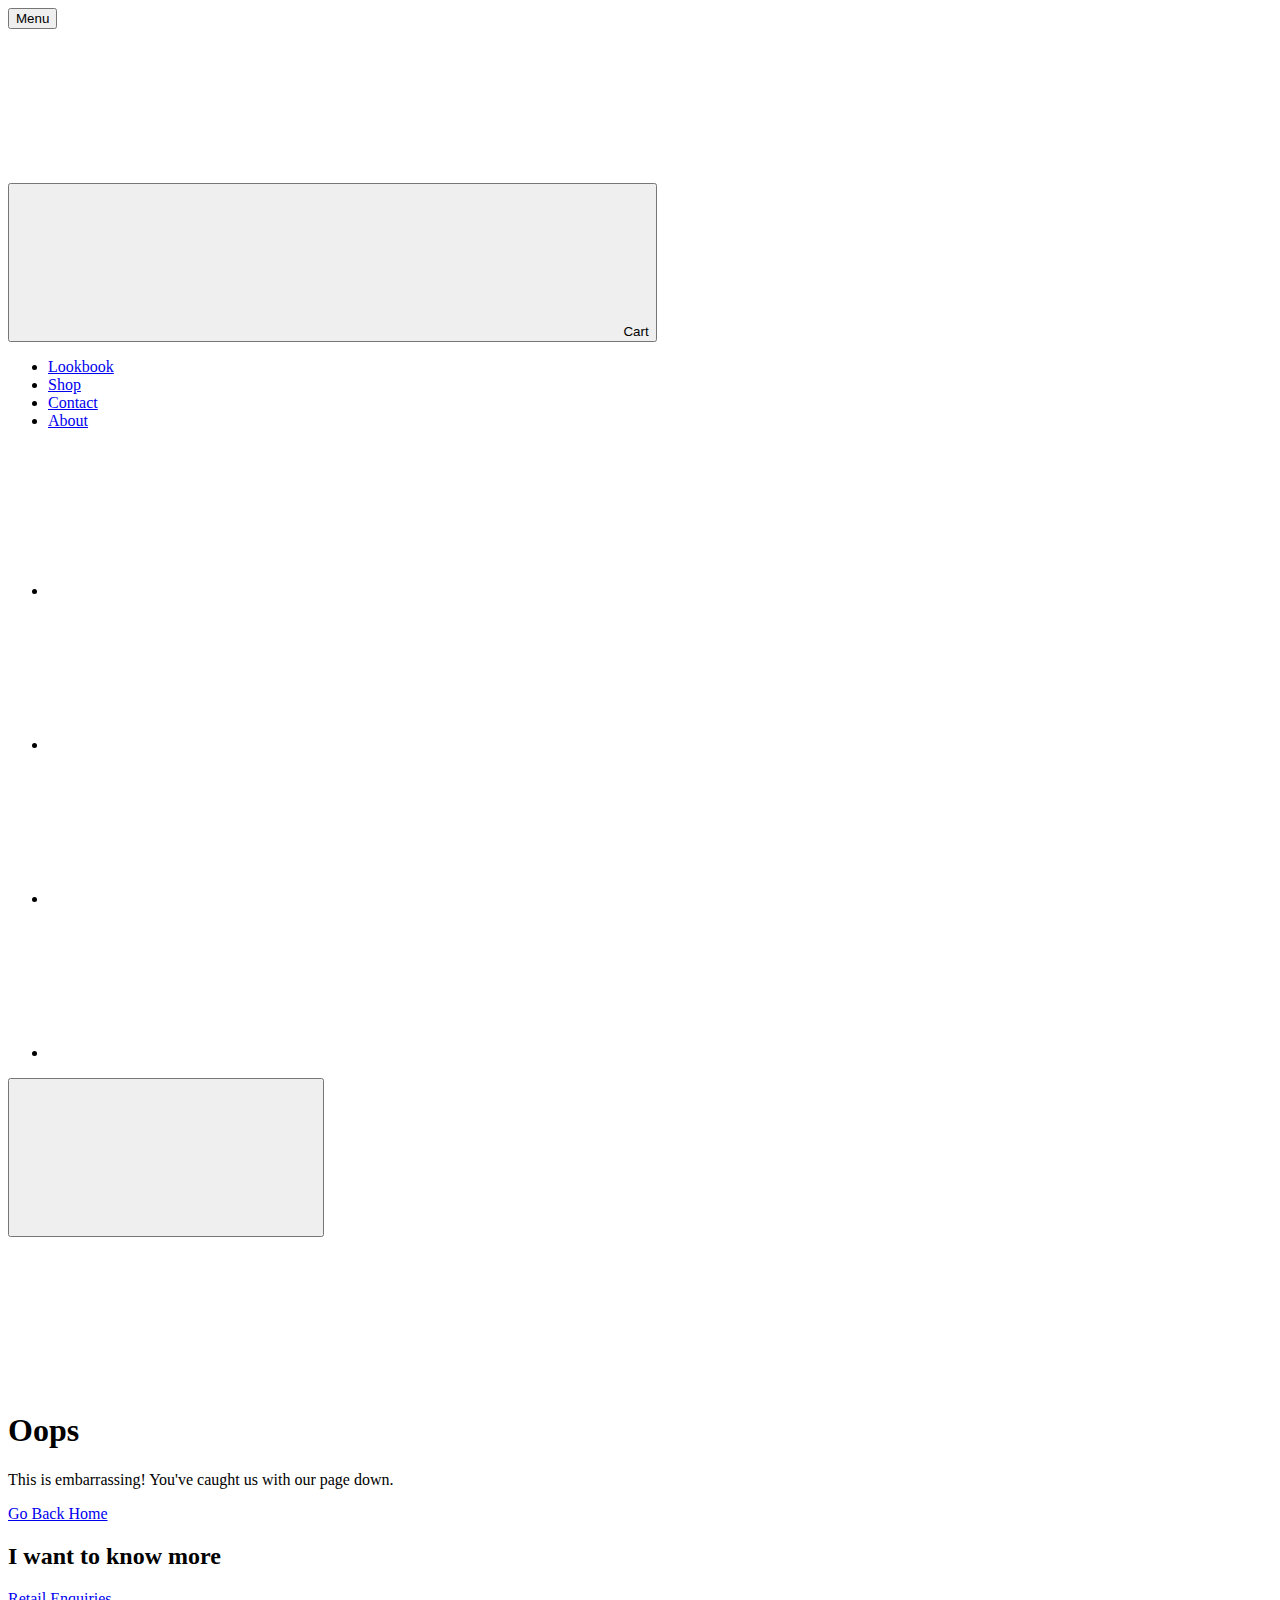
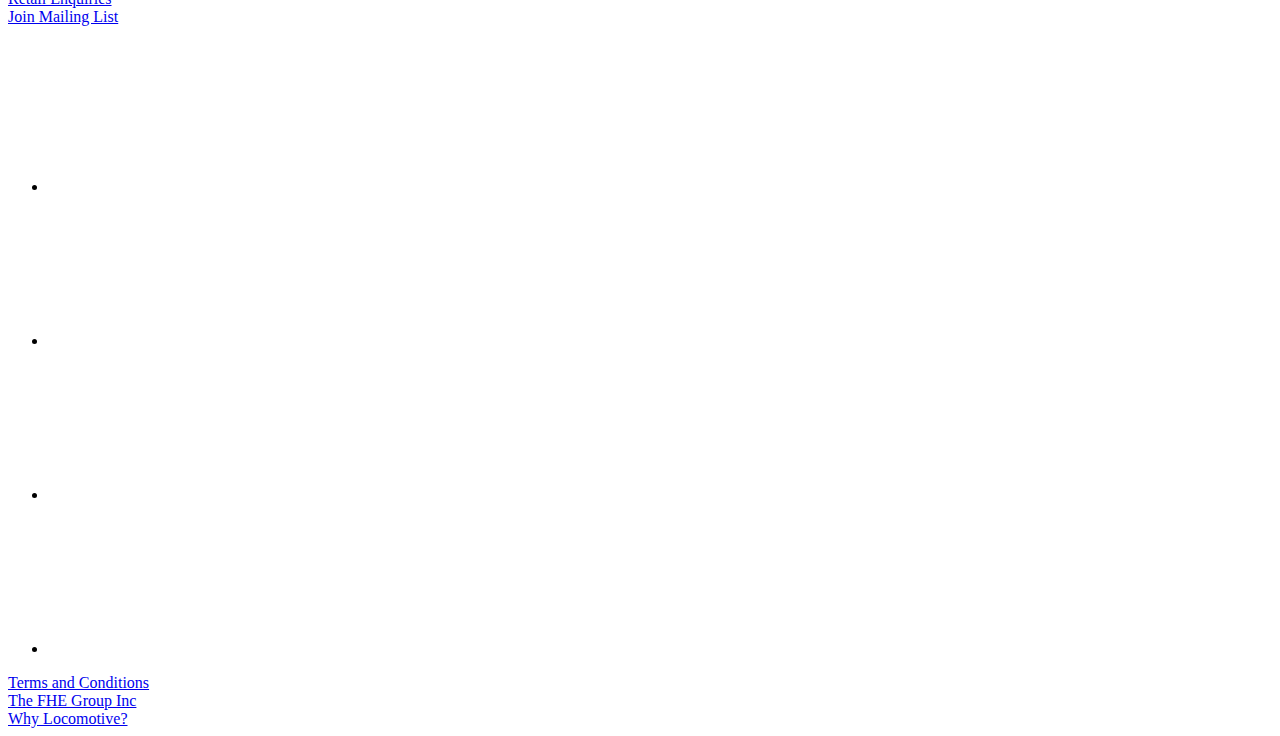
<file: api/jsonp/index.html>
<HTML>
<!-- Created by HTTrack Website Copier/3.49-2 [XR&CO'2014] -->

<!-- Mirrored from kvellhome.com/api/jsonp/ by HTTrack Website Copier/3.x [XR&CO'2014], Tue, 25 Dec 2018 06:58:11 GMT -->
<!-- Added by HTTrack --><meta http-equiv="content-type" content="text/html;charset=iso-8859-1" /><!-- /Added by HTTrack -->
<HEAD>
<META HTTP-EQUIV="Content-Type" CONTENT="text/html;charset=UTF-8"><META HTTP-EQUIV="Refresh" CONTENT="0; URL=../jsonp.html"><TITLE>Page has moved</TITLE>
</HEAD>
<BODY>
<A HREF="../jsonp.html"><h3>Click here...</h3></A>
</BODY>
<!-- Created by HTTrack Website Copier/3.49-2 [XR&CO'2014] -->

<!-- Mirrored from kvellhome.com/api/jsonp/ by HTTrack Website Copier/3.x [XR&CO'2014], Tue, 25 Dec 2018 06:58:13 GMT -->
</HTML>
</file>
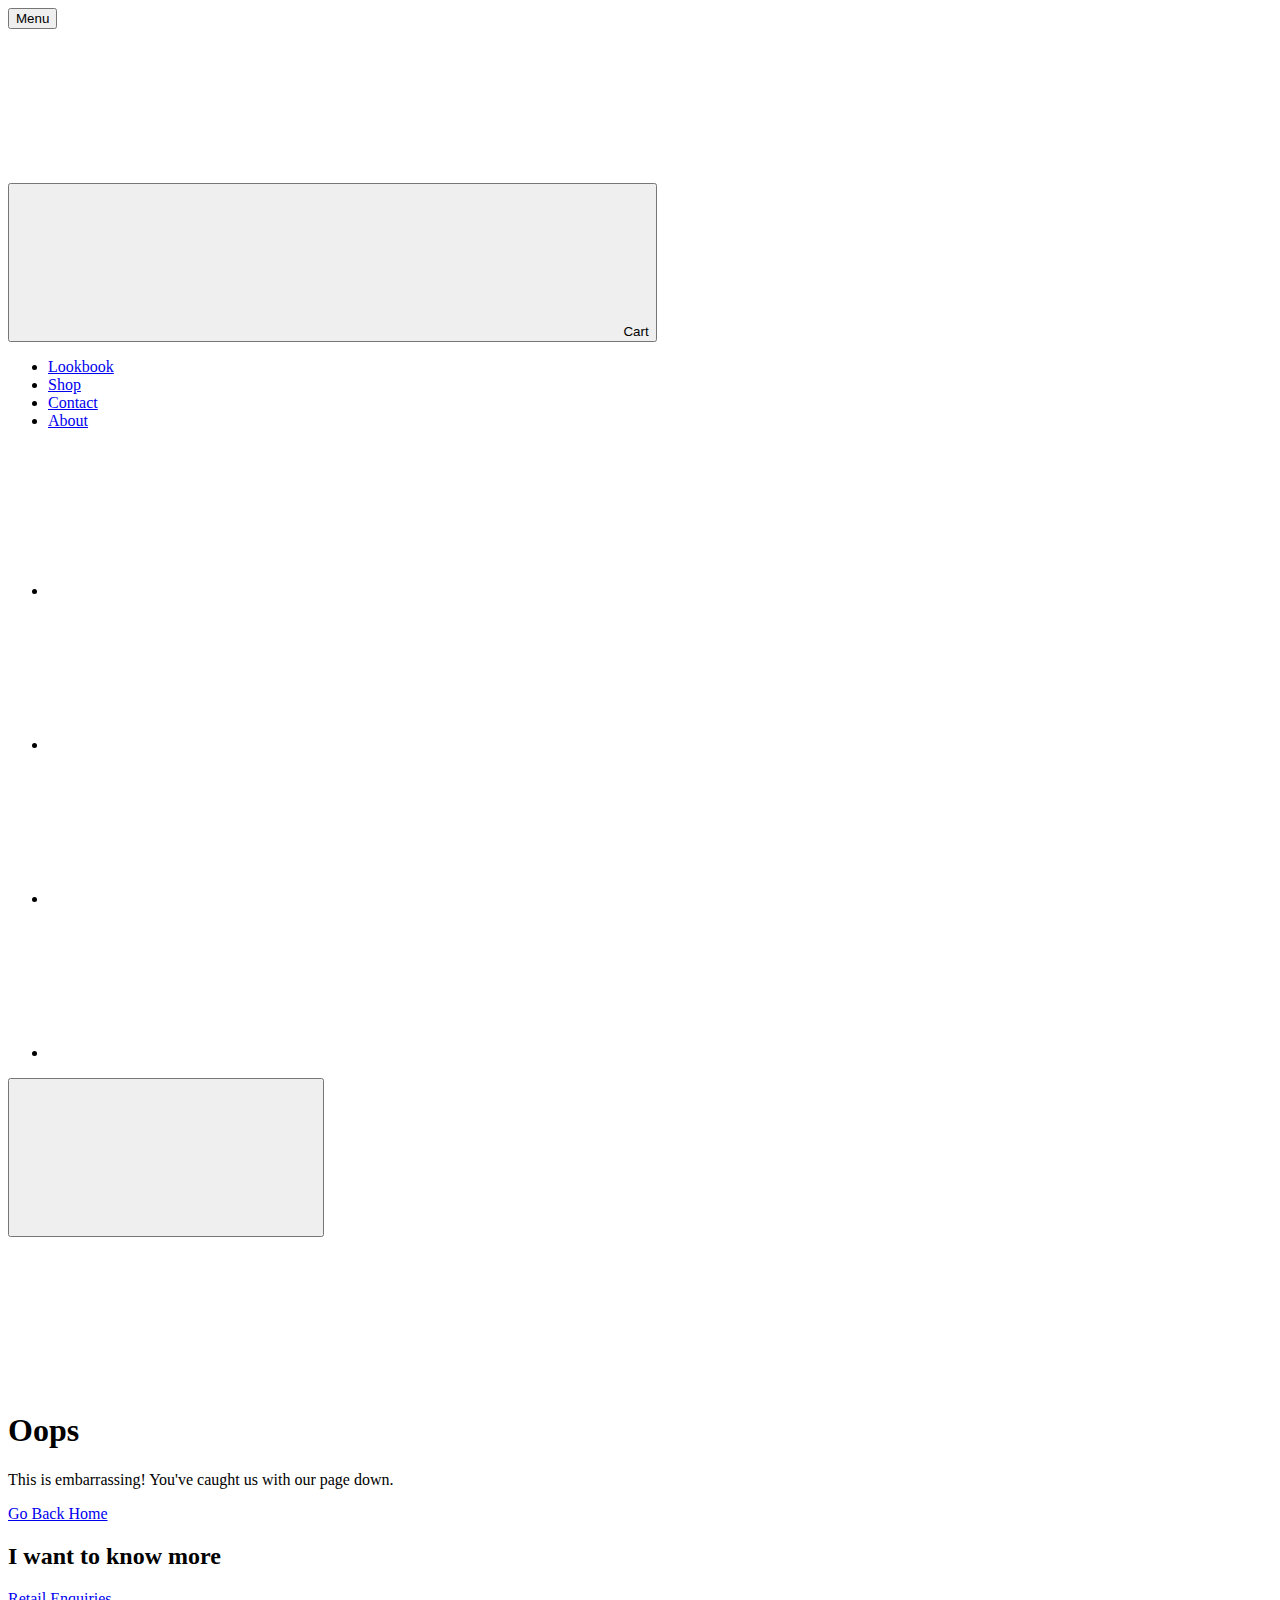
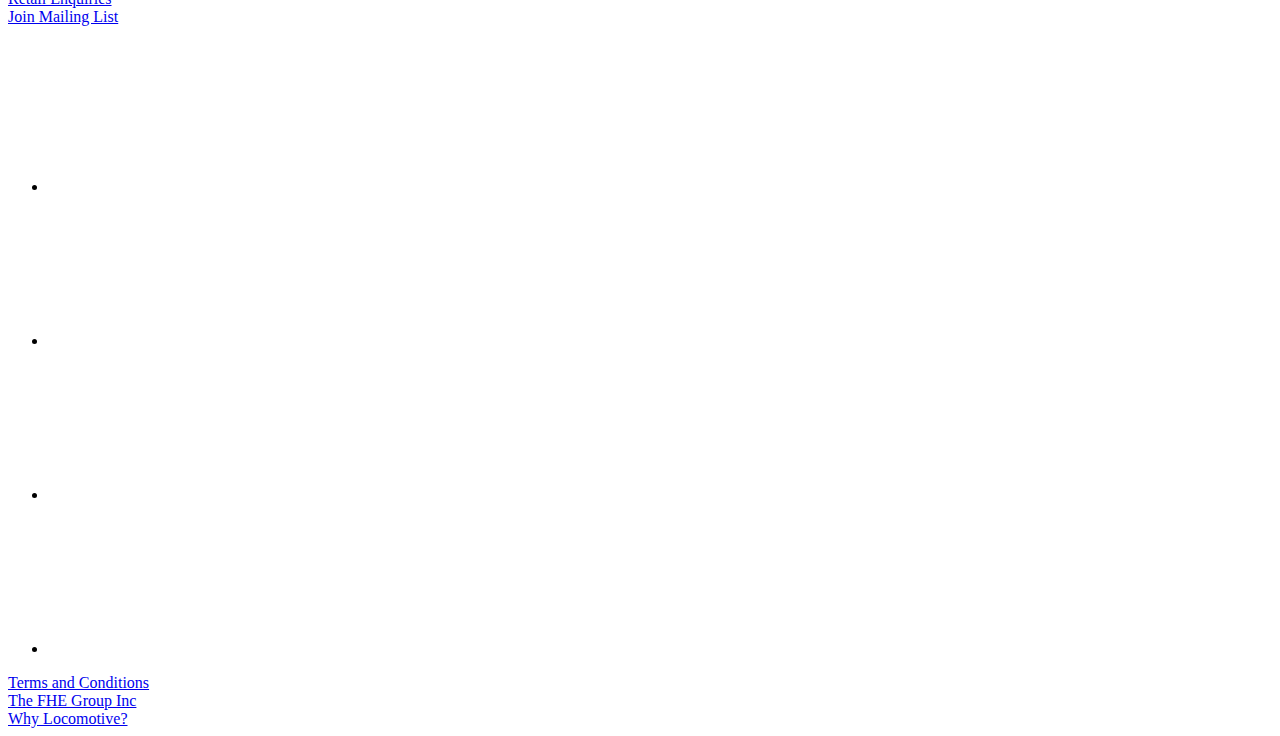
<file: api/jsonp.html>
<!doctype html>
<!--[if lte IE 9]>     <html lang="en" class="has-no-js" class="ie9"> <![endif]-->
<!--[if gt IE 9]><!--> <html lang="en" class="has-no-js"> <!--<![endif]-->
<head>
    <meta charset="UTF-8">

    <base href="https://kvellhome.com/">

    <title data-template="%title — Kvell">Oops — Kvell</title>
    
    <meta property="og:type"        content="website">
    <meta property="og:url"         content="https://kvellhome.com/">
    <meta property="og:site_name"   content="Kvell">
    <meta property="og:title"       content="Oops">
    <meta property="og:image"       content="https://kvellhome.com/assets/images/social/kvell.jpg">
    
    
    <meta property="twitter:card"        content="summary">
    <meta property="twitter:url"         content="https://kvellhome.com/">
    <meta property="twitter:title"       content="Oops">
    <meta property="twitter:image"       content="https://kvellhome.com/assets/images/social/kvell.jpg">

    <!-- Viewport -->
    <meta name="viewport" content="width=device-width, initial-scale=1">
    <meta name="HandheldFriendly" content="True">

    <!-- Theming -->
    <meta name="theme-color" content="#A0AEAA">

    <link rel="apple-touch-icon" sizes="180x180" href="/apple-touch-icon.png">
    <link rel="icon" type="image/png" href="https://kvellhome.com//assets/images/device/favicon-32x32.png" sizes="32x32">
    <link rel="icon" type="image/png" href="https://kvellhome.com//assets/images/device/favicon-16x16.png" sizes="16x16">
    <link rel="manifest" href="/manifest.json">
    <link rel="mask-icon" href="/safari-pinned-tab.svg" color="#000000">
    <meta name="theme-color" content="#000000">
    
    <link rel="stylesheet" href="/assets/styles/main.css?v=2.0">
    
    <script>
        (function(i,s,o,g,r,a,m){i['GoogleAnalyticsObject']=r;i[r]=i[r]||function(){
        (i[r].q=i[r].q||[]).push(arguments)},i[r].l=1*new Date();a=s.createElement(o),
        m=s.getElementsByTagName(o)[0];a.async=1;a.src=g;m.parentNode.insertBefore(a,m)
        })(window,document,'script','//www.google-analytics.com/analytics.js','ga');
    
        ga('create', 'UA-93842040-1', 'auto');
        ga('send', 'pageview');
    </script>
</head>
<body data-template="error">

    <div class="o-loader"></div>

    <div class="o-spinner-wrap">
        <div class="o-spinner">
            <div class="o-spinner_axis">
                <div class="o-spinner_container">
                    <div class="o-spinner_inner"></div>
                </div>
            </div>
        </div>
    </div>

    <div class="o-barba js-barba" id="js-barba-wrapper">
        <div class="o-barba_container js-barba-container" data-template="error">

            <header data-module="Nav, Gallery js-scroll" data-target="">
                <div class="o-button-fixed -left -front">
                     <button class="o-button -circle js-nav-toggle" type="button">
                        <span class="o-button_circle-icon -nav">
                            <span class="o-button_circle-icon_wrap"></span>
                        </span>
                        <span class="o-button_label">Menu</span>
                    </button>
                </div>

                <div class="c-logo">
                    <a class="c-logo_link" href="https://kvellhome.com/">
                        <svg class="c-logo_image" role="img" title="Kvell">
                            <use xlink:href="assets/images/sprite.svg#logo"></use>
                        </svg>
                    </a>
                </div>

                <div class="o-button-fixed -right -front -cart" data-module="Cart">
                    <button class="o-button -circle -right js-cart-toggle" type="button">
                        <span class="o-button_circle-icon -no-rotate -open">
                            <svg class="o-button_icon -big" role="img">
                                <use xlink:href="assets/images/sprite.svg#cart"></use>
                            </svg>
                        </span>
                        <span class="o-button_circle-icon -no-rotate -close">
                            <svg class="o-button_icon -big" role="img">
                                <use xlink:href="assets/images/sprite.svg#close"></use>
                            </svg>
                        </span>
                        <span class="o-button_label">Cart</span>
                        <span class="o-button_notification">
                            <span class="js-item-count"></span>
                        </span>
                    </button>
                </div>

                <nav class="c-nav">
                    <div class="c-nav_background o-background js-nav-close"></div>
                    <div class="c-nav_main">
                        <ul class="c-nav_list">
                            <li class="c-nav_item">
                                <a href="/" class="c-nav_link -home js-nav-link" data-transition="nav" data-transition-class="home">
                                    <span class="c-nav_label">Lookbook</span>
                                </a>
                                <div class="c-nav_overlay -home o-background"></div>
                            </li>
                            <li class="c-nav_item">
                                <a href="/shop" class="c-nav_link -shop js-nav-link" data-transition="nav" data-transition-class="shop">
                                    <span class="c-nav_label">Shop</span>
                                </a>
                                <div class="c-nav_overlay -shop o-background"></div>
                            </li>
                            <li class="c-nav_item">
                                <a href="/contact" class="c-nav_link -contact js-nav-link" data-transition="nav" data-transition-class="contact">
                                    <span class="c-nav_label">Contact</span>
                                </a>
                                <div class="c-nav_overlay -contact o-background"></div>
                            </li>
                            <li class="c-nav_item">
                                <a href="/about" class="c-nav_link -about js-nav-link" data-transition="nav" data-transition-class="about">
                                    <span class="c-nav_label">About</span>
                                </a>
                                <div class="c-nav_overlay -about o-background"></div>
                            </li>
                        </ul>
                        <div class="c-nav_overlay -default o-background"></div>
                        <div class="c-nav_social">
                            <ul class="c-social">
                                <li class="c-social_item">
                                    <a class="c-social_link" href="https://facebook.com/Kvell-Home-421450778187867/?fref=ts" target="_blank" aria-label="Facebook">
                                        <svg class="c-social_icon" role="img">
                                            <use xlink:href="assets/images/sprite.svg#social--facebook"></use>
                                        </svg>
                                    </a>
                                </li>
                                <li class="c-social_item">
                                    <a class="c-social_link" href="https://twitter.com/KvellHome" target="_blank" aria-label="Twitter">
                                        <svg class="c-social_icon" role="img">
                                            <use xlink:href="assets/images/sprite.svg#social--twitter"></use>
                                        </svg>
                                    </a>
                                </li>
                                <li class="c-social_item">
                                    <a class="c-social_link" href="https://pinterest.com/KvellHome" target="_blank" aria-label="Pinterest">
                                        <svg class="c-social_icon" role="img">
                                            <use xlink:href="assets/images/sprite.svg#social--pinterest"></use>
                                        </svg>
                                    </a>
                                </li>
                                <li class="c-social_item">
                                    <a class="c-social_link" href="https://instagram.com/KvellHome" target="_blank" aria-label="Instagram">
                                        <svg class="c-social_icon" role="img">
                                            <use xlink:href="assets/images/sprite.svg#social--instagram"></use>
                                        </svg>
                                    </a>
                                </li>
                            </ul>
                        </div>
                        <div class="c-nav_flag" data-module="Currency">
                            <div class="o-button -circle -right -multiple">
                                <button class="o-button_circle-icon -hidden -no-rotate js-currency-toggle" type="button" data-currency="usd">
                                    <svg class="o-button_icon -flag" role="img">
                                        <use xlink:href="assets/images/sprite.svg#flag-usd"></use>
                                    </svg>
                                </button>
                                <div class="o-button_circle-icon -gray -no-rotate">
                                    <svg class="o-button_icon -flag is-active" role="img">
                                        <use xlink:href="assets/images/sprite.svg#flag-cad"></use>
                                    </svg>
                                    <svg class="o-button_icon -flag" role="img">
                                        <use xlink:href="assets/images/sprite.svg#flag-usd"></use>
                                    </svg>
                                </div>
                            </div>
                        </div>
                    </div>
                </nav>
            </header>

            <main>

<div class="c-heading-wrap -offset-small js-scroll" data-position="top-center" data-repeat>
    <div class="c-heading-container o-container">
        <h1 class="c-product_heading c-heading">Oops</h1>
    </div>
</div>

<div class="c-404">
    <div class="o-container -index">
        <p class="c-heading-text">This is embarrassing! You've caught us with our page down.</p>
        <div class="c-404_button">
            <a class="o-button" href="https://kvellhome.com/">
                <span class="o-button_circle"></span>
                <span class="o-button_label">Go Back Home</span>
            </a>
        </div>
    </div>
</div>

            </main>

            <footer class="c-footer js-scroll" data-position="center" id="js-01">
                <div class="o-container">
                    <div class="c-footer_main">
                        <div class="c-footer_content">
                            <div class="c-footer_layout">
                                <div class="o-layout -gutter -align-middle">
                                    <div class="c-footer_item o-layout_item u-1/3@large">
                                        <h2 class="c-footer_title -no-bottom -larger">
                                            I want to know more
                                        </h2>
                                    </div>
                                    <div class="c-footer_item -align-right -button o-layout_item u-1/2@medium u-1/3@large">
                                        <a class="o-button js-transition-link" href="/contact/retailer" data-transition="nav" data-transition-class="contact">
                                            <span class="o-button_circle"></span>
                                            <span class="o-button_label">Retail Enquiries</span>
                                        </a>
                                    </div>
                                    <div class="c-footer_item -button o-layout_item u-1/2@medium u-1/3@large u-text-center">
                                        <a class="o-button js-transition-link" href="/contact/consumer" data-transition="nav" data-transition-class="contact">
                                            <span class="o-button_circle"></span>
                                            <span class="o-button_label">Join Mailing List</span>
                                        </a>
                                    </div>
                                </div>
                            </div>
                        </div>
                    </div>
                    <div class="c-footer_bottom">
                        <div class="c-footer_social">
                            <ul class="c-social">
                                <li class="c-social_item">
                                    <a class="c-social_link" href="https://facebook.com/Kvell-Home-421450778187867/?fref=ts" target="_blank" aria-label="Facebook">
                                        <svg class="c-social_icon" role="img">
                                            <use xlink:href="assets/images/sprite.svg#social--facebook"></use>
                                        </svg>
                                    </a>
                                </li>
                                <li class="c-social_item">
                                    <a class="c-social_link" href="https://twitter.com/KvellHome" target="_blank" aria-label="Twitter">
                                        <svg class="c-social_icon" role="img">
                                            <use xlink:href="assets/images/sprite.svg#social--twitter"></use>
                                        </svg>
                                    </a>
                                </li>
                                <li class="c-social_item">
                                    <a class="c-social_link" href="https://pinterest.com/KvellHome" target="_blank" aria-label="Pinterest">
                                        <svg class="c-social_icon" role="img">
                                            <use xlink:href="assets/images/sprite.svg#social--pinterest"></use>
                                        </svg>
                                    </a>
                                </li>
                                <li class="c-social_item">
                                    <a class="c-social_link" href="https://instagram.com/KvellHome" target="_blank" aria-label="Instagram">
                                        <svg class="c-social_icon" role="img">
                                            <use xlink:href="assets/images/sprite.svg#social--instagram"></use>
                                        </svg>
                                    </a>
                                </li>
                            </ul>
                        </div>
                        <div class="c-footer_content">
                            <div class="c-footer_center">
                                <a class="c-footer_link" href="terms-and-conditions">Terms and Conditions</a>
                            </div>

                            <div class="c-footer_left">
                                <a class="c-footer_link" href="http://www.thefhegroup.com/" target="_blank">The FHE Group Inc</a>
                            </div>

                            <div class="c-footer_right">
                                <a class="c-footer_link" href="https://locomotive.ca/" target="_blank">Why Locomotive?</a>
                            </div>
                        </div>
                    </div>

                </div>
            </footer>

            <div class="o-page-border -h"></div>
            <div class="o-page-border -v"></div>
        </div>
    </div>

    <div class="o-overlay" data-module="CartButton">
        <div class="o-overlay_wrap js-cart-close"></div>
    </div>

    <script>
        window.currency = 'cad';
    </script>

    <script src="https://ajax.googleapis.com/ajax/libs/jquery/3.0.0/jquery.min.js"></script>
    <script>window.jQuery || document.write('<script src="assets/scripts/jquery-3.0.0.min.js"><\/script>')</script>
    <script src="https://cdn.snipcart.com/scripts/2.0/snipcart.js" data-api-key="NDRlNzM3YzMtYWRiMy00MmJkLWE1OWYtN2NkZGQ5NWFmZGUwNjM2Mzc4OTg5NTY2MjI4MzI1" data-autopop="false" id="snipcart"></script>
    <script src="assets/scripts/vendors.js?v=2.0"></script>
    <script src="assets/scripts/app.js?v=2.0"></script>
</body>
</html>
</file>
